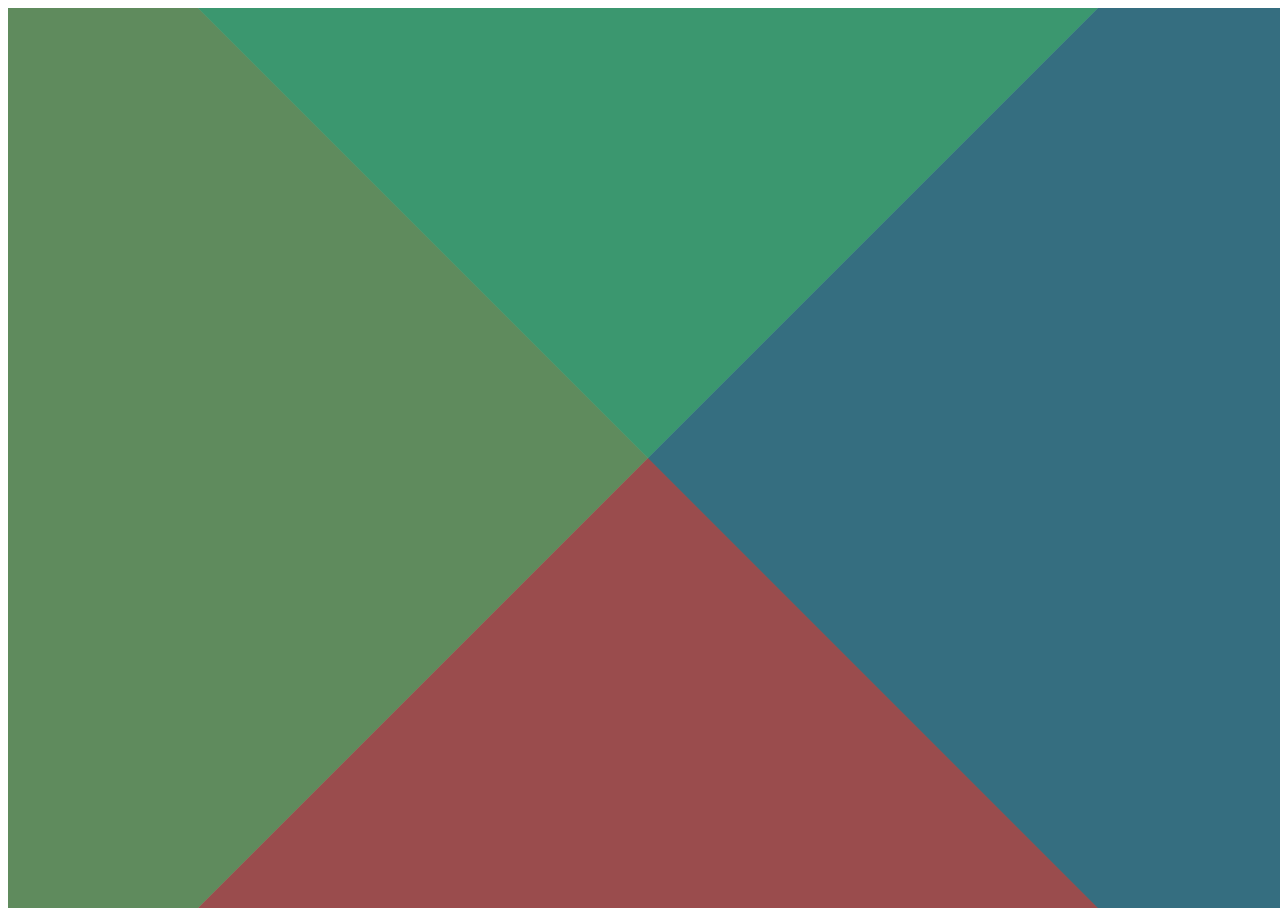
<file: index.html>
<!DOCTYPE html>
<html lang="en">
<head>
    <meta charset="UTF-8">
    <meta name="viewport" content="width=device-width, initial-scale=1.0">
    <link rel="stylesheet" href="login.css">
    <title>Log In</title>
</head>
<body>
    <div class="container" onclick="onclick">
        <div class="top"></div>
        <div class="bottom"></div>
        <div class="center">
          <h2>Please Sign In</h2>
          <input type="Id" placeholder="Id"/>
          <input type="password" placeholder="password"/>
          <!-- <br>
          <select id="job" name="Job">
          <option value="Admin">Admin</option>
          <option value="Data Entry">Data Entry</option>
          <option value="Cutting">Cutting</option> -->

          <div class="dropdown">
            <button onclick="myFunction()" class="dropbtn">Role</button>
            <div id="myDropdown" class="dropdown-content">
              <input type="text" placeholder="Search.." id="myInput" onkeyup="filterFunction()">
              <a href="../admin/admin.html">Admin</a>
              <a href="../entry/entry.html">Data Entry</a>
              <a href="../cutting/processA.html">Cutting</a>
            </div>
          </div>

          <h2>&nbsp;</h2>
        </div>
      </div>


      <script>
        /* When the user clicks on the button,
        toggle between hiding and showing the dropdown content */
        function myFunction() {
          document.getElementById("myDropdown").classList.toggle("show");
        }
        
        function filterFunction() {
          var input, filter, ul, li, a, i;
          input = document.getElementById("myInput");
          filter = input.value.toUpperCase();
          div = document.getElementById("myDropdown");
          a = div.getElementsByTagName("a");
          for (i = 0; i < a.length; i++) {
            txtValue = a[i].textContent || a[i].innerText;
            if (txtValue.toUpperCase().indexOf(filter) > -1) {
              a[i].style.display = "";
            } else {
              a[i].style.display = "none";
            }
          }
        }
        </script>
</body>
</html>
</file>
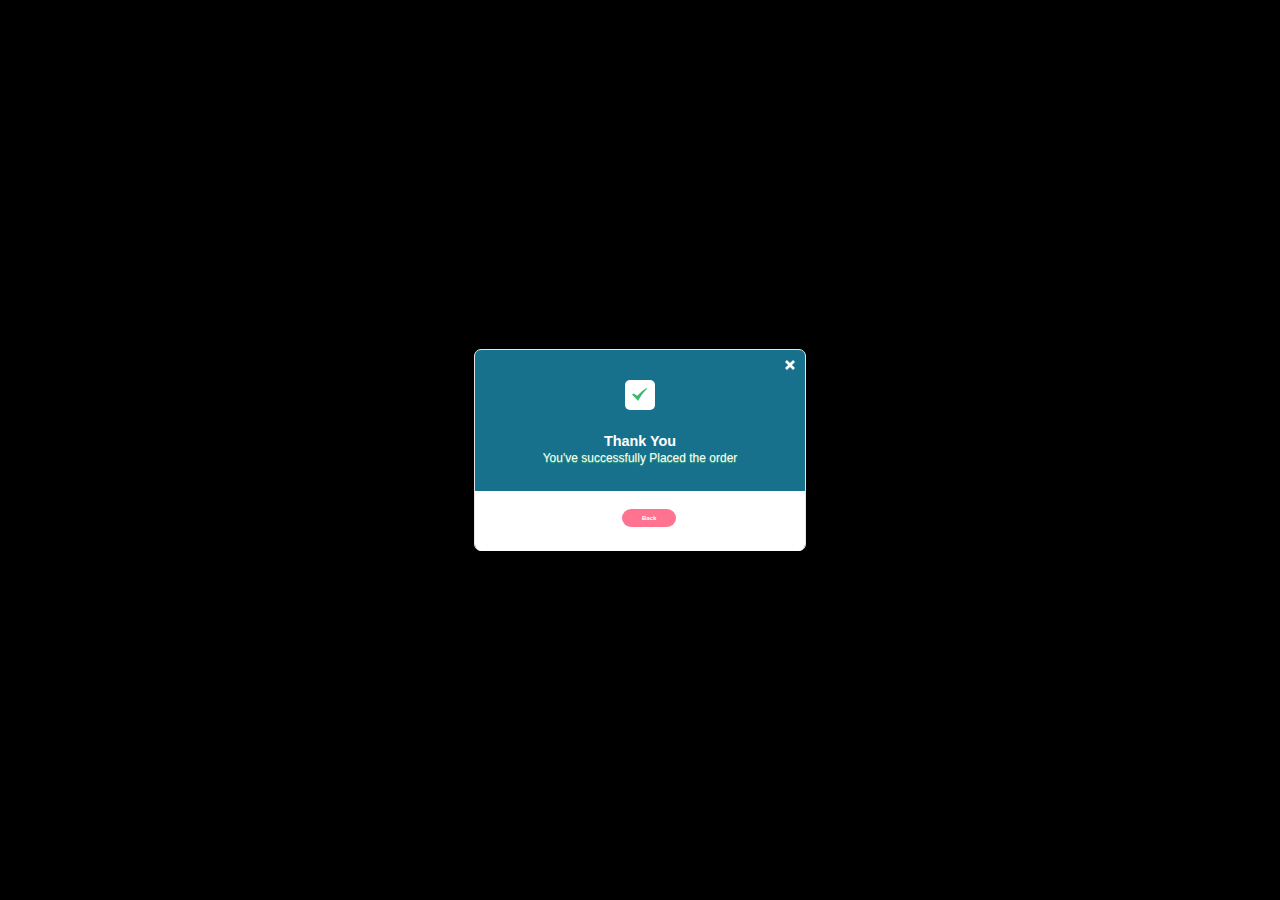
<file: confirmation/confirmation.html>
<!DOCTYPE html>
<html lang="en">
<head>
    <meta charset="UTF-8">
    <meta name="viewport" content="width=device-width, initial-scale=1.0">
    <link rel="stylesheet" type="text/css" href="confirmation.css">
    <title>Order Place</title>
</head>
<body>
    <div class="popup"> <a href="#" class="close"><svg version="1.1" id="Layer_1" xmlns="http://www.w3.org/2000/svg" xmlns:xlink="http://www.w3.org/1999/xlink"
        x="0px" y="0px" width="10px" height="10px" viewBox="215.186 215.671 80.802 80.8"
        enable-background="new 215.186 215.671 80.802 80.8" xml:space="preserve">
            <polygon fill="#FFFFFF" points="280.486,296.466 255.586,271.566 230.686,296.471 215.19,280.964 240.086,256.066 215.186,231.17 
        230.69,215.674 255.586,240.566 280.475,215.671 295.985,231.169 271.089,256.064 295.987,280.96 "
            />
           </svg></a>
    
        <div class="valid">
            <svg version="1.1" id="Layer_2" xmlns="http://www.w3.org/2000/svg" xmlns:xlink="http://www.w3.org/1999/xlink"
            x="0px" y="0px" width="15px" height="15px" viewBox="222.744 227.408 67.744 58.526"
            enable-background="new 222.744 227.408 67.744 58.526" xml:space="preserve">
                <path fill="#39BA6F" d="M250.062,285.934c-9.435-11.111-15.731-18.195-27.318-28.935l5.793-5.357
        c6.778,3.28,11.076,5.774,18.693,11.204c14.32-16.25,23.783-24.495,41.372-35.438l1.886,4.335
        C275.983,244.402,265.359,258.502,250.062,285.934z" />
            </svg>
        </div>
         <h1>Thank You</h1>
    
        <p>You've successfully Placed the order</p>
        <div class="bottom-popup"><a class="start" href="../entry/entry.html">Back</a>
    
        </div>
    </div>

    <script type="text/javascript" src="confirmation.js"></script>
</body>
</html>
</file>
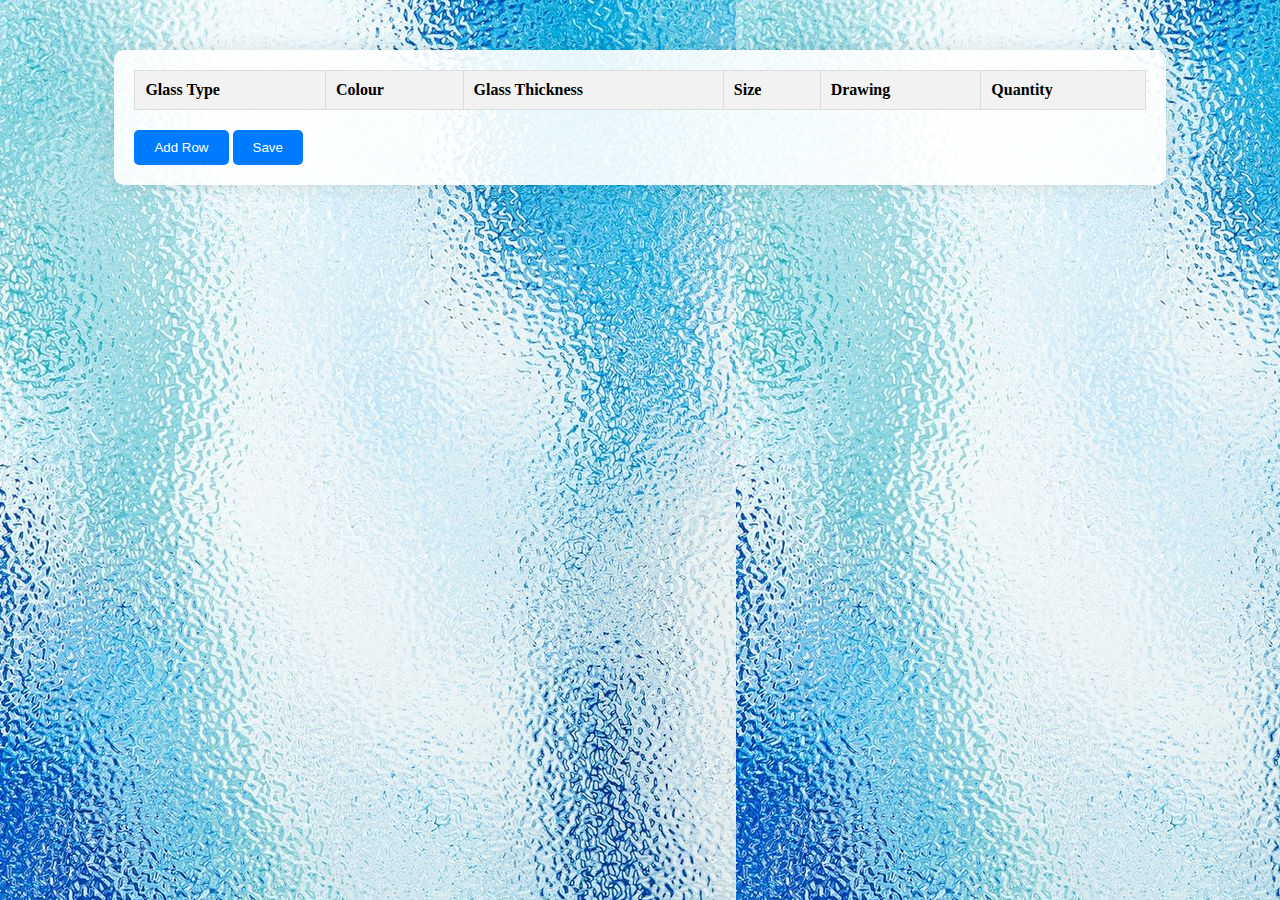
<file: order/order.html>
<!DOCTYPE html>
<html lang="en">
<head>
  <meta charset="UTF-8">
  <meta name="viewport" content="width=device-width, initial-scale=1.0">
  <link rel="stylesheet" type="text/css" href="order.css">
  <title>Data Entry</title>
</head>
<body>
  <div class="glass-table-container">
    <table id="glass-table">
      <thead>
        <tr>
          <th>Glass Type</th>
          <th>Colour</th>
          <th>Glass Thickness</th>
          <th>Size</th>
          <th>Drawing</th>
          <th>Quantity</th>
          <!-- <th>Customized Options</th> -->
        </tr>
      </thead>
      <tbody id="glass-table-body">
        <!-- Table rows will be dynamically added here -->
      </tbody>
    </table>
    <button id="add-row-button">Add Row</button>
    <a href="../confirmation/confirmation.html">
    <button id="add-row-button">Save</button></a>
  </div>
  <script src="order.js"></script>
</body>
</html>
</file>
<file: login.css>
@import url("https://fonts.googleapis.com/css?family=Raleway:400,700");
*, *:before, *:after {
  box-sizing: border-box;
}

body {
  min-height: 100vh;
  font-family: "Raleway", sans-serif;
}

.container {
  position: absolute;
  width: 100%;
  height: 100%;
  overflow: hidden;
}
.container:hover .top:before, .container:hover .top:after, .container:hover .bottom:before, .container:hover .bottom:after, .container:active .top:before, .container:active .top:after, .container:active .bottom:before, .container:active .bottom:after {
  margin-left: 200px;
  transform-origin: -200px 50%;
  transition-delay: 0s;
}
.container:hover .center, .container:active .center {
  opacity: 1;
  transition-delay: 0.2s;
}

.top:before, .top:after, .bottom:before, .bottom:after {
  content: "";
  display: block;
  position: absolute;
  width: 200vmax;
  height: 200vmax;
  top: 50%;
  left: 50%;
  margin-top: -100vmax;
  transform-origin: 0 50%;
  transition: all 0.5s cubic-bezier(0.445, 0.05, 0, 1);
  z-index: 10;
  opacity: 0.65;
  transition-delay: 0.2s;
}

.top:before {
  transform: rotate(45deg);
  background: #1d191a;
}
.top:after {
  transform: rotate(135deg);
  background: #b33e3e;
}

.bottom:before {
  transform: rotate(-45deg);
  background: #18718c;
}
.bottom:after {
  transform: rotate(-135deg);
  background: #24904a;
}

.center {
  position: absolute;
  width: 400px;
  height: 400px;
  top: 50%;
  left: 50%;
  margin-left: -200px;
  margin-top: -200px;
  display: flex;
  flex-direction: column;
  justify-content: center;
  align-items: center;
  padding: 30px;
  opacity: 0;
  transition: all 0.5s cubic-bezier(0.445, 0.05, 0, 1);
  transition-delay: 0s;
  color: #333;
}
.center input {
  width: 100%;
  padding: 15px;
  margin: 5px;
  border-radius: 1px;
  border: 1px solid #ccc;
  font-family: inherit;
}

.dropbtn {
    background-color: #04AA6D;
    color: white;
    padding: 16px;
    font-size: 16px;
    border: none;
    cursor: pointer;
  }
  
  .dropbtn:hover, .dropbtn:focus {
    background-color: #3e8e41;
  }
  
  #myInput {
    box-sizing: border-box;
    background-image: url('searchicon.png');
    background-position: 14px 12px;
    background-repeat: no-repeat;
    font-size: 16px;
    padding: 14px 20px 12px 45px;
    border: none;
    border-bottom: 1px solid #ddd;
  }
  
  #myInput:focus {outline: 3px solid #ddd;}
  
  .dropdown {
    position: relative;
    display: inline-block;
  }
  
  .dropdown-content {
    display: none;
    position: absolute;
    background-color: #f6f6f6;
    min-width: 230px;
    overflow: auto;
    border: 1px solid #ddd;
    z-index: 1;
  }
  
  .dropdown-content a {
    color: black;
    padding: 12px 16px;
    text-decoration: none;
    display: block;
  }
  
  .dropdown a:hover {background-color: #ddd;}
  
  .show {display: block;}
</file>
<file: confirmation/confirmation.css>
body {
    background:#000000;
}
.popup {
     position: absolute;
    left: 50%;
    top: 50%;
    transform: translate(-50%, -50%);
    background:#18718c;
    height:200px;
    width:330px;
    border-radius:7px;
    border:1px solid #e5e5e5;
    font-family:'helvetica neue';
}

.popup:hover{zoom:1.3;}
.valid {
    height:30px;
    width:30px;
    background:#fff;
    margin:0 auto;
    margin-top:30px;
    border-radius:5px;
}
#Layer_2 {
    margin:7px;
}
h1 {
    color:white;
    font-family:helvetica;
    font-size:.9em;
    text-align:center;
    font-weight:bold;
    line-height:10px;
    margin-top:26px;
}
p {
    color:white;
    font-family:helvetica;
    font-size:.75em;
    text-align:center;
    line-height:1px;
    text-shadow: 0px 1px 1px #4CB572;
}
.bottom-popup {
    width:100%;
    background:#fff;
    -webkit-border-bottom-right-radius: 7px;
    -webkit-border-bottom-left-radius: 7px;
    -moz-border-radius-bottomright: 7px;
    -moz-border-radius-bottomleft: 7px;
    border-bottom-right-radius: 7px;
    border-bottom-left-radius: 7px;
    margin-top:32px;
    padding:30px 0 30px 0;
}
a.start {
    margin:-12px 39% 0 0;
    border-radius:40px;
    background:#FF7391;
    padding:6px 20px 6px 20px;
    font-family:'helvetica';
    color:white;
    font-weight:bold;
    text-decoration:none;
    font-size:.10em;
    float:right;
    -webkit-transition: all .4s ease-out;
    -moz-transition: all .4s ease-out;
    -ms-transition: all .4s ease-out;
    -o-transition: all .4s ease-out;
    transition: all .4s ease-out;
}
a.start:hover {
    border-radius:5px;
    -webkit-transition: all .4s ease-out;
    -moz-transition: all .4s ease-out;
    -ms-transition: all .4s ease-out;
    -o-transition: all .4s ease-out;
    transition: all .4s ease-out;
}
#Layer_1 {
    float:right;
    margin:10px;
}
</file>
<file: order/order.css>
body{
    background: url('Download\ free\ image\ of\ Abstract\ background\ with\ patterned\ glass\ texture\ by\ Hein\ about\ blue\ texture\,\ glass\ texture\,\ abstract\,\ abstract\ backgrounds\,\ and\ background\ 3797599.jpeg');
}
.glass-table-container {
    width: 80%;
    margin: 50px auto 20px;
    
    background-color: rgba(255, 255, 255, 0.9); /* Transparent white background */
    border-radius: 10px;
    padding: 20px;
    box-shadow: 0 0 20px rgba(0, 0, 0, 0.1); /* Soft box shadow */
  }
  
  #glass-table {
    width: 100%;
    border-collapse: collapse;
  }
  
  #glass-table th,
  #glass-table td {
    padding: 10px;
    border: 1px solid #ddd;
  }
  
  #glass-table th {
    background-color: #f2f2f2;
    text-align: left;
  }
  
  #glass-table tbody tr:nth-child(even) {
    background-color: #f9f9f9;
  }
  
  #glass-table tbody tr:hover {
    background-color: #f2f2f2;
  }
  
  #add-row-button {
    margin-top: 20px;
    padding: 10px 20px;
    background-color: #007bff;
    color: #fff;
    border: none;
    border-radius: 5px;
    cursor: pointer;
  }
  
  #add-row-button:hover {
    background-color: #0056b3;
  }
  
  /* Styles for the glass colour dropdown */
  select.glass-colour {
    padding: 8px;
    border: 1px solid #ccc;
    border-radius: 4px;
    font-size: 16px;
    appearance: none;
    -webkit-appearance: none;
    -moz-appearance: none;
    background: url("data:image/svg+xml,%3csvg width='12' height='12' viewBox='0 0 12 12' xmlns='http://www.w3.org/2000/svg'%3e%3cpath d='M5 3l3 3-3 3-1-1 2-2-2-2z' fill='%23838D9B'/%3e%3c/svg%3e") no-repeat right 8px center/12px 12px;
  }
  
  /* Styles for the table and button */
  table {
    border-collapse: collapse;
    width: 100%;
  }
  
  th, td {
    padding: 12px;
  border: 1px solid #ddd;
  }
  
  button {
    margin-top: 10px;
    padding: 10px 20px;
    background-color: #4CAF50;
    color: white;
    border: none;
    border-radius: 4px;
    cursor: pointer;
  }
  
  button:hover {
    background-color: #45a049;}
</file>
